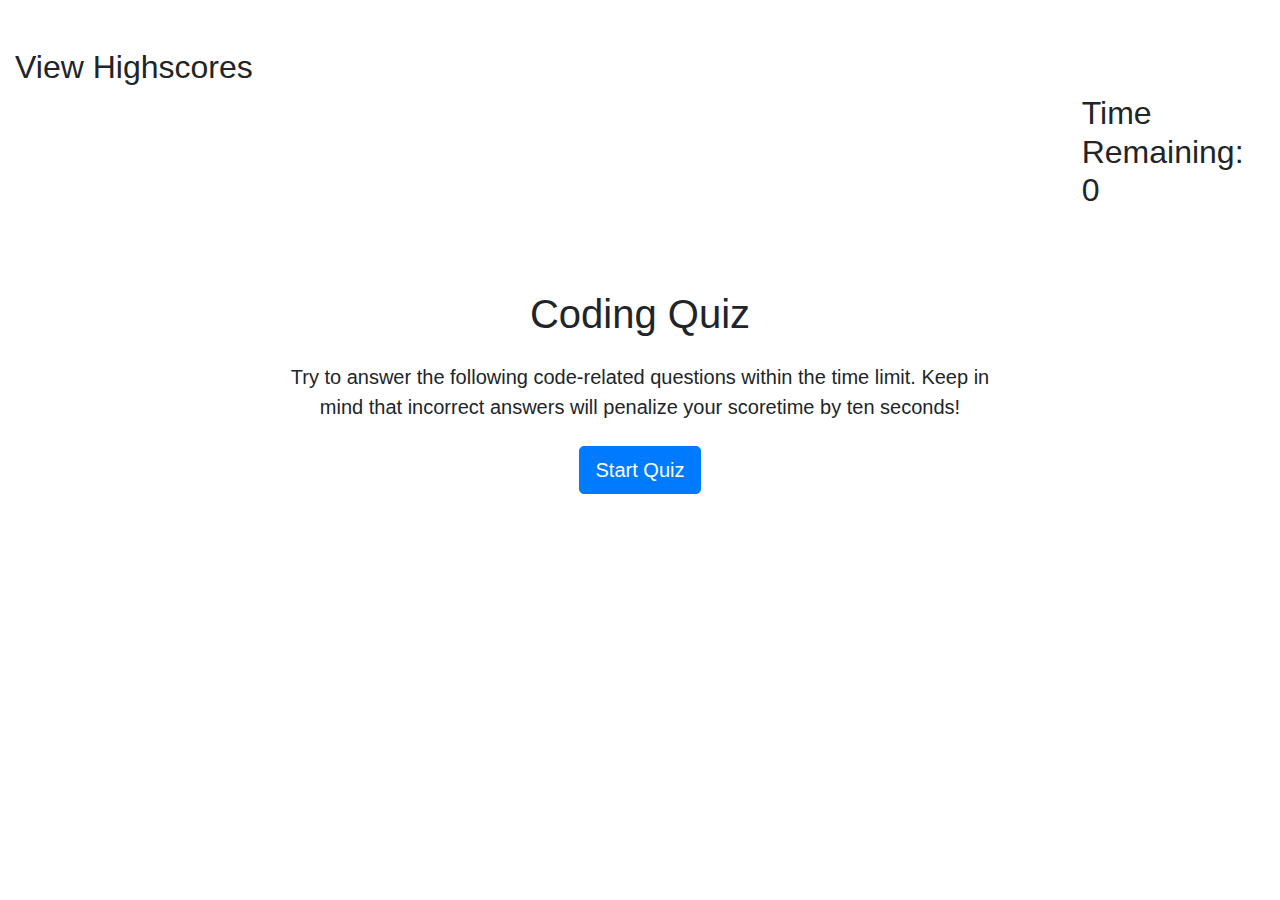
<file: index.html>
<html lang="en">

<head>
    <!-- Required meta tags -->
    <meta charset="utf-8">
    <meta name="viewport" content="width=device-width, initial-scale=1">
    <!--Bootstrap will be used for some classes-->
    <link rel="stylesheet" href="https://stackpath.bootstrapcdn.com/bootstrap/4.4.1/css/bootstrap.min.css"
        integrity="sha384-Vkoo8x4CGsO3+Hhxv8T/Q5PaXtkKtu6ug5TOeNV6gBiFeWPGFN9MuhOf23Q9Ifjh" crossorigin="anonymous">
    <link rel="stylesheet" type="text/css" href="style.css">  
    <title>Homework Four</title> 

<body>
<!--This class is coming from Bootstrap. It is setting up a container with a top margin of 5 -->
    <header class="container mt-5"></header>
        <div class="col-md-4 h2" id="highScore">View Highscores</div><!--This too is coming from Bootstrap setting up a column using the grid system-->
        <div class="col-md-2 ml-auto h2"> Time Remaining: <span id="timer">0</span></div><!--This again uses Bootstrap to setup another column for the timer to be placed in-->
    </header>
<!--The above creates the skeleton to the browser page. Specifically this is for the header section. Setting up a column to the right and left-->

    <section class="container mt-3"><!--THis container is the Jumbotron from Bootstrap. This is being used to display each card. Meaning, card 1 will be the intro, then question 1, question 2, and so forth-->
        <div class="jumbotron jumbotron-fluid text-center"</div><!--This div is using the jumbotron fluid from Bootstrap. This will ensure the text occupies the entire horizontal space as well as center any text.-->
           
            <div class="container" id="intro"><!--This is creating a container for the header; which states, "Coding Quiz"-->
                <h1 class="h1 mb-4">Coding Quiz</h1>
                <p class="lead mb-4">Try to answer the following code-related questions within the time limit. Keep in mind that incorrect answers will penalize your scoretime by ten seconds!</p>
                <button type="button" class="btn btn-primary btn-lg" id="startQuiz">Start Quiz</button><!--This creates the start button after a brief instruction paragraph-->
            </div>

            <div class="container" id="quiz"><!--This is setting up the container for the quiz questions and answers to be displayed in-->
                <h1 class="h1 mb-4" id="questions"></h1><!--This creates a header where the question will sit. Which ahs be established as a variable in the JS-->
                <!--The below is setting up four buttons using Bootstrap for the container they are in as well as the button itself. ids have been assigned to each button in an array fashion.-->
                <div class="container" id="answer">
                    <div class="row">
                        <button type="button" class="btn btn-primary btn-lg btn-block mb-3 text-left" id="0"></button>
                    </div>
                    <div class="row">
                        <button type="button" class="btn btn-primary btn-lg btn-block mb-3 text-left" id="1"></button>
                    </div>
                    <div class="row">
                        <button type="button" class="btn btn-primary btn-lg btn-block mb-3 text-left" id="2"></button>
                    </div>
                    <div class="row">
                        <button type="button" class="btn btn-primary btn-lg btn-block mb-3 text-left" id="3"></button>
                    </div>
                </div>   
            </div>
        </div>
    </section>


    <div class="container" id="scoreInput">
        <h1 class="h1 mb-4">Done!</h1>
        <p class="lead mb-4">Final Score:<span id="score"></span></p>
        <p class="lead mb-4">Input Initials:<input type="text " id="initials"></p>
        <button type="button" class="btn btn-primary btn-lg" id="submitInitials">Submit</button>
    </div>

    <div class="container" id="highScores">
        <h1 class="h1 mb-4 font-weigth-bold">Highscores</h1>
        <div class="container h4 mb-4" id="scores">
        </div>
        <button type="button" class="btn btn-primary btn-lg" id="goBack">Go Back</button>
        <button type="button" class="btn btn-primary btn-lg" id="clearScores">Clear Scores</button>
    </div>


    <!--The below are links to the JS files used. Note; I am also using jquery for this activity. Additionally, these references have been placed at the end of the HTML to allow the page to load faster. -->
    <script src="Questions.js"></script>
    <script src="Quiz.js"></script>
    <script src="https://code.jquery.com/jquery-3.4.1.slim.min.js"
        integrity="sha384-J6qa4849blE2+poT4WnyKhv5vZF5SrPo0iEjwBvKU7imGFAV0wwj1yYfoRSJoZ+n"
        crossorigin="anonymous"></script>
</body>


<!--Setting up IDs allows me to make adjustments to the HTML element with JavaScript-->
</file>
<file: style.css>
/*Because this is a quiz and not much styling is needed the following in minimal*/

#intro, #quiz, #score, #highScores {
    width: 70%
  
}

.jumbotron{
    background-color: white;
}

/*This hides the ids - highScores, score, and quiz*/
#quiz, #scoreInput, #highScores{
    display: none;
}
</file>
